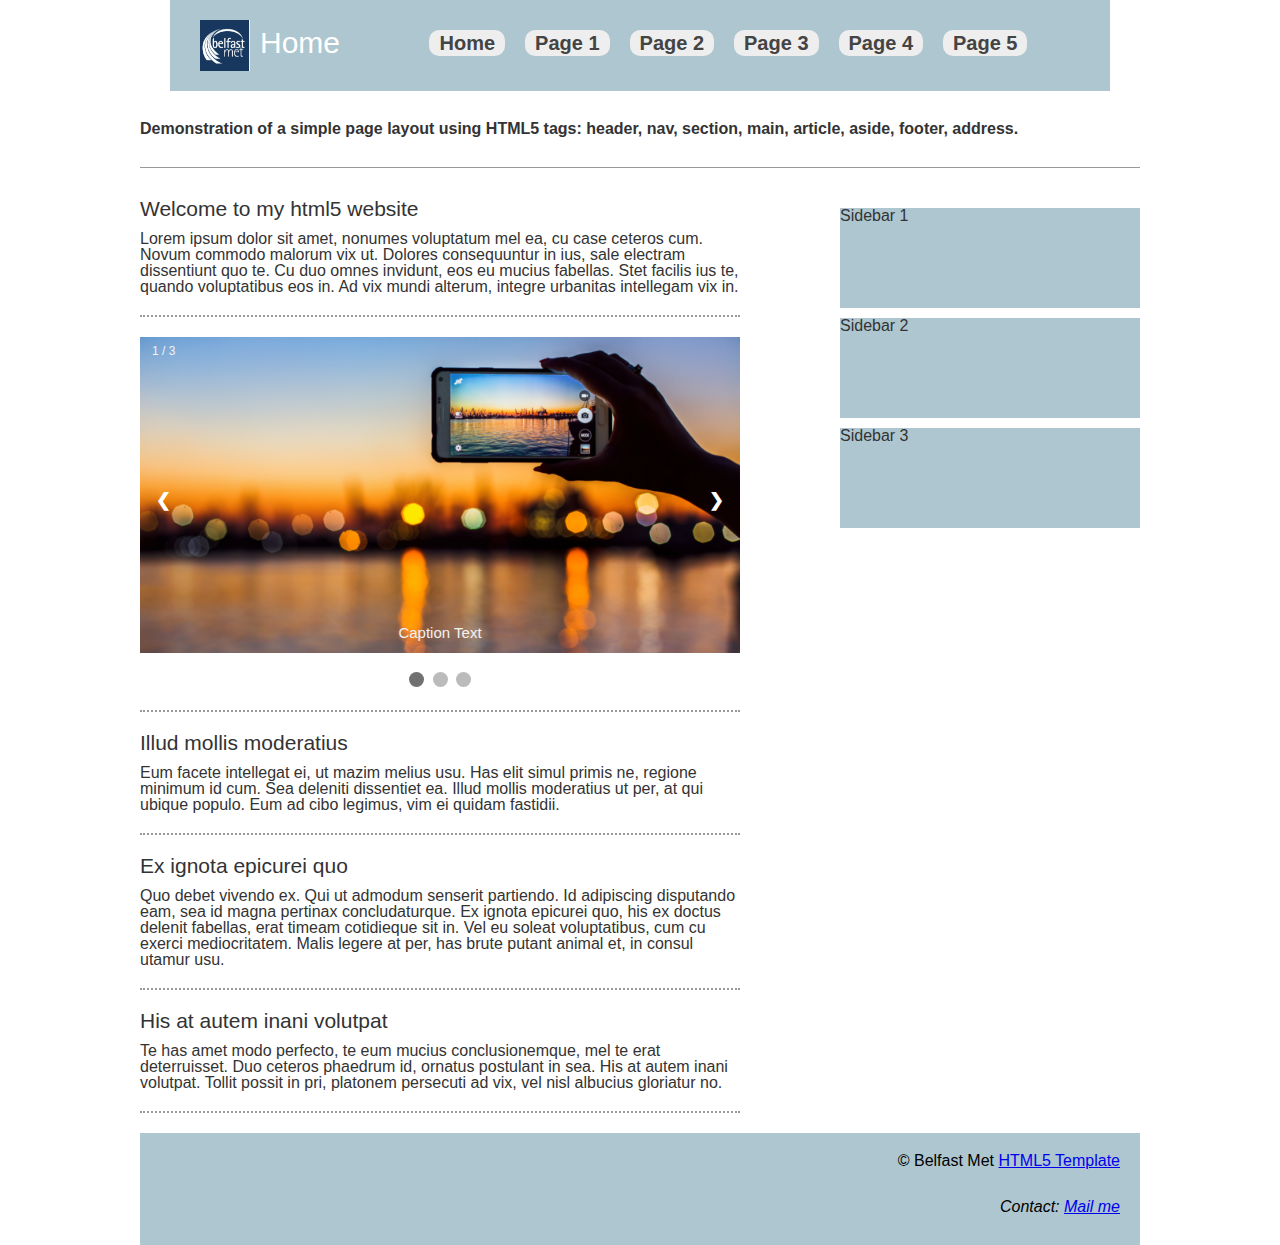
<file: index.html>
<!doctype html>
<html lang="en" class="no-js">
<head>
    <meta charset="utf-8">
    <meta http-equiv="x-ua-compatible" content="ie=edge">
    <meta name="viewport" content="width=device-width, initial-scale=1.0">
    <link rel="canonical" href="https://www.belfastmet.ac.uk/" />
    <title>Responsive HTML5 Page Layout Template</title>
    <meta name="description" content="Simple HTML5 Page layout template with header, footer, sidebar etc.">
    <link rel="stylesheet" href="css/style.css">
</head>

<body>
	<header>
		<div id="logo"><img src="images/logo.PNG" alt="Dark blue logo for Belfast Met">Home</div>
		<nav>  
			<ul>
				<li><a href="index.html">Home</a>
				<li><a href="page1.html">Page 1</a>
				<li><a href="page2.html">Page 2</a>
				<li><a href="page3.html">Page 3</a>
				<li><a href="page4.html">Page 4</a>
				<li><a href="page5.html">Page 5</a>
			</ul>
		</nav>
	</header>
	<section>
		<strong>Demonstration of a simple page layout using HTML5 tags: header, nav, section, main, article, aside, footer, address.</strong>
	</section>
	<section id="pageContent">
		<main role="main">
			<article>
				<h2>Welcome to my html5 website</h2>
				<p>Lorem ipsum dolor sit amet, nonumes voluptatum mel ea, cu case ceteros cum. Novum commodo malorum vix ut. Dolores consequuntur in ius, sale electram dissentiunt quo te. Cu duo omnes invidunt, eos eu mucius fabellas. Stet facilis ius te, quando voluptatibus eos in. Ad vix mundi alterum, integre urbanitas intellegam vix in.</p>
			</article>
			<article>
				<div class="slideshow-container">
					<div class="mySlides fade">
						<div class="numbertext">1 / 3</div>
						<img src="images/hanph.png" style="width:100%">
						<div class="text">Caption Text</div>
					</div>
					<div class="mySlides fade">
						<div class="numbertext">2 / 3</div>
						<img src="images/boat.jpg" style="width:100%">
						<div class="text">Caption Two</div>
					</div>	
					<div class="mySlides fade">
						<div class="numbertext">3 / 3</div>
						<img src="images/flow.jpg" style="width:100%">
						<div class="text">Caption Three</div>
					</div>
						<a class="prev" onclick="plusSlides(-1)">&#10094;</a>
						<a class="next" onclick="plusSlides(1)">&#10095;</a>
					</div>
					<br>
					<div style="text-align:center">
						<span class="dot" onclick="currentSlide(1)"></span>
						<span class="dot" onclick="currentSlide(2)"></span>
						<span class="dot" onclick="currentSlide(3)"></span>
					</div>
					<script>
						var slideIndex = 1;
						showSlides(slideIndex);

						// Next/previous controls
						function plusSlides(n) {
							showSlides(slideIndex += n);
						}

						// Thumbnail image controls
						function currentSlide(n) {
							showSlides(slideIndex = n);
						}

						function showSlides(n) {
							var i;
							var slides = document.getElementsByClassName("mySlides");
							var dots = document.getElementsByClassName("dot");
							if (n > slides.length) {slideIndex = 1}
							if (n < 1) {slideIndex = slides.length}
							for (i = 0; i < slides.length; i++) {
								slides[i].style.display = "none";
						}
						for (i = 0; i < dots.length; i++) {
							dots[i].className = dots[i].className.replace(" active", "");
						}
							slides[slideIndex-1].style.display = "block";
							dots[slideIndex-1].className += " active";
						}
					</script>
			</article>
			<article>
				<h2>Illud mollis moderatius</h2>
				<p>Eum facete intellegat ei, ut mazim melius usu. Has elit simul primis ne, regione minimum id cum. Sea deleniti dissentiet ea. Illud mollis moderatius ut per, at qui ubique populo. Eum ad cibo legimus, vim ei quidam fastidii.</p>
			</article>
			<article>
				<h2>Ex ignota epicurei quo</h2>
				<p>Quo debet vivendo ex. Qui ut admodum senserit partiendo. Id adipiscing disputando eam, sea id magna pertinax concludaturque. Ex ignota epicurei quo, his ex doctus delenit fabellas, erat timeam cotidieque sit in. Vel eu soleat voluptatibus, cum cu exerci mediocritatem. Malis legere at per, has brute putant animal et, in consul utamur usu.</p>
			</article>
			<article>
				<h2>His at autem inani volutpat</h2>
				<p>Te has amet modo perfecto, te eum mucius conclusionemque, mel te erat deterruisset. Duo ceteros phaedrum id, ornatus postulant in sea. His at autem inani volutpat. Tollit possit in pri, platonem persecuti ad vix, vel nisl albucius gloriatur no.</p>
			</article>
		</main>
		<aside>
			<div>Sidebar 1</div>
			<div>Sidebar 2</div>
			<div>Sidebar 3</div>
		</aside>
	</section>
	<footer>
		<p>&copy; Belfast Met <a href="https://www.belfastmet.ac.uk/" target="_blank" rel="nofollow">HTML5 Template</a></p>
		<address>
			Contact: <a href="mailto:me@example.com">Mail me</a>
		</address>
	</footer>


</body>

</html>
</file>
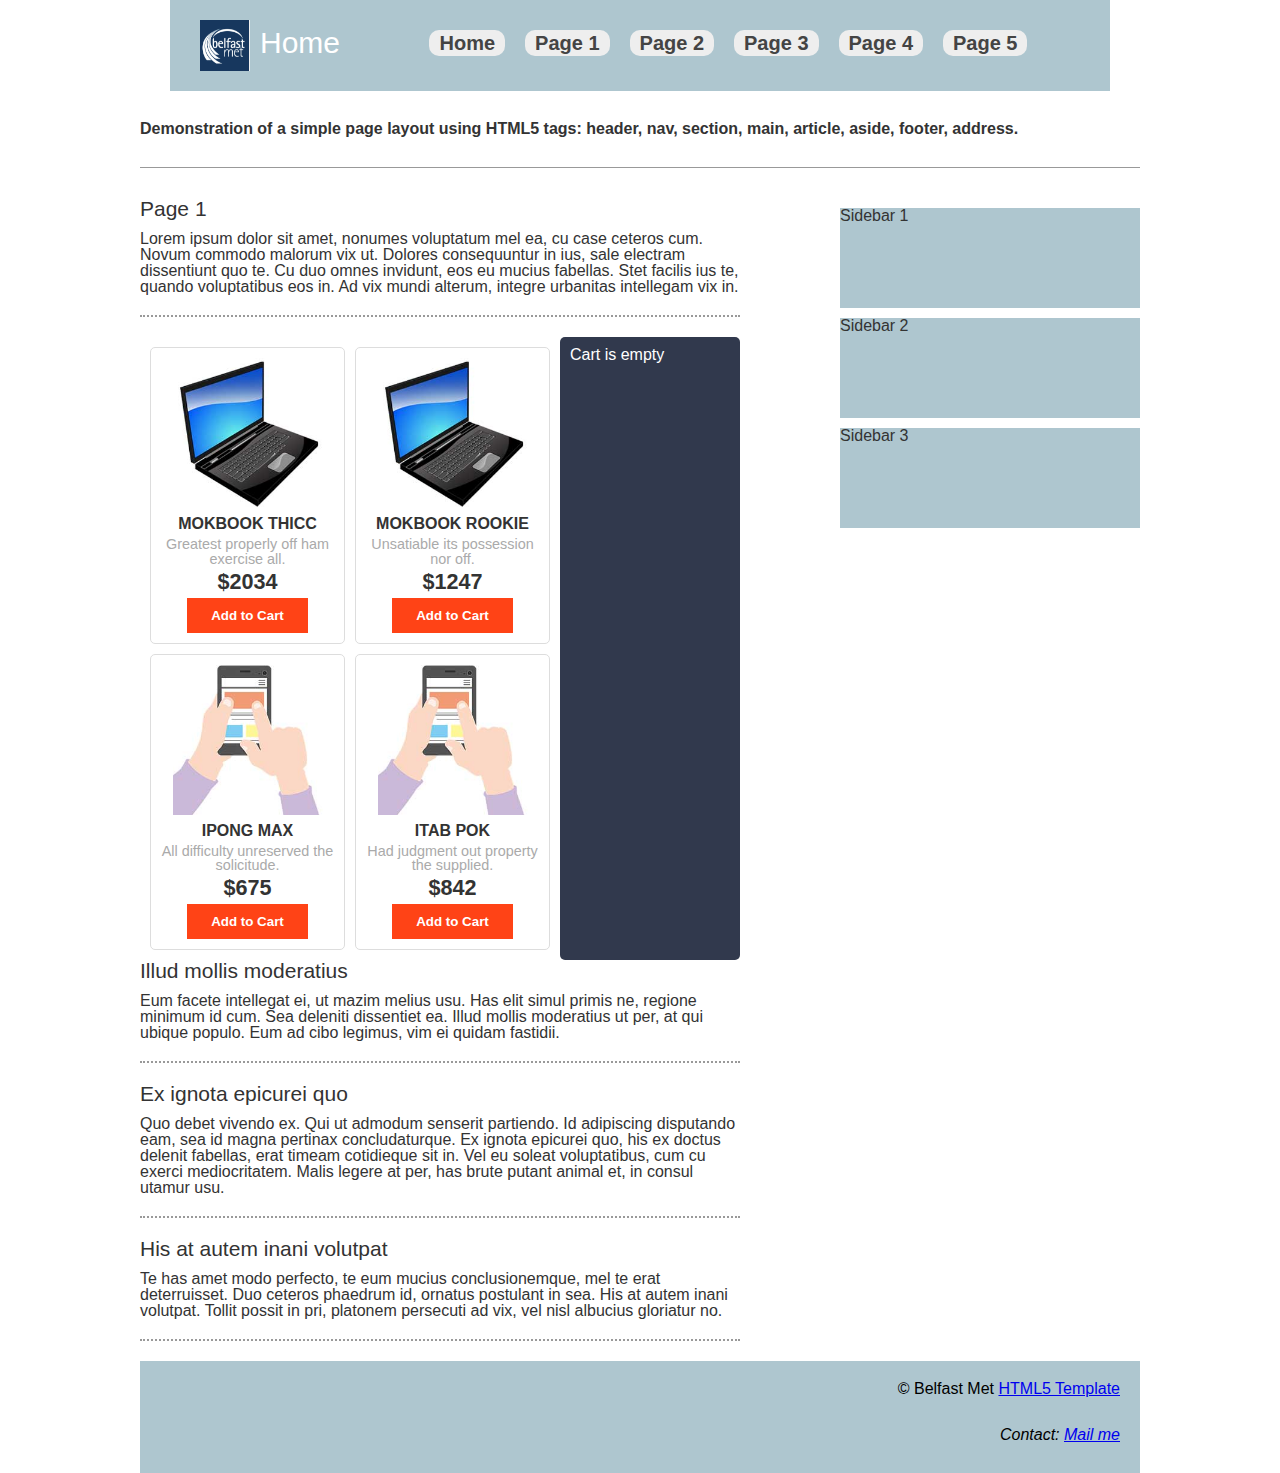
<file: page1.html>
<!doctype html>
<html lang="en" class="no-js">
<head>
	<meta charset="utf-8">
	<meta http-equiv="x-ua-compatible" content="ie=edge">
	<meta name="viewport" content="width=device-width, initial-scale=1.0">
	<link rel="canonical" href="https://www.belfastmet.ac.uk/" />
	<title>Responsive HTML5 Page Layout Template</title>
	<meta name="description" content="Simple HTML5 Page layout template with header, footer, sidebar etc.">
	<link rel="stylesheet" href="css/style.css">
	<script src="java/products.js"></script>
	<script src="java/cart.js"></script>
</head>

<body>
	<header>
		<div id="logo"><img src="images/logo.PNG" alt="Dark blue logo for Belfast Met">Home</div>
		<nav>  
			<ul>
				<li><a href="index.html">Home</a>
				<li><a href="page1.html">Page 1</a>
				<li><a href="page2.html">Page 2</a>
				<li><a href="page3.html">Page 3</a>
				<li><a href="page4.html">Page 4</a>
				<li><a href="page5.html">Page 5</a>
			</ul>
		</nav>
	</header>
	<section>
		<strong>Demonstration of a simple page layout using HTML5 tags: header, nav, section, main, article, aside, footer, address.</strong>
	</section>
	<section id="pageContent">
		<main role="main">
			<article>
				<h2>Page 1</h2>
				<p>Lorem ipsum dolor sit amet, nonumes voluptatum mel ea, cu case ceteros cum. Novum commodo malorum vix ut. Dolores consequuntur in ius, sale electram dissentiunt quo te. Cu duo omnes invidunt, eos eu mucius fabellas. Stet facilis ius te, quando voluptatibus eos in. Ad vix mundi alterum, integre urbanitas intellegam vix in.</p>
			</article>
			<div id="cart-wrap">
				<div id="cart-products">
					<div class="p-item">
						<img src="images/dummy-pdt-b.jpg" class="p-img">
						<div class="p-name">MokBook Thicc</div>
						<div class="p-desc">Greatest properly off ham exercise all.</div>
						<div class="p-price">$2034</div>
						<input type="button" value="Add to Cart" class="cart p-add" data-id="123">
					</div>
					<div class="p-item">
						<img src="images/dummy-pdt-b.jpg" class="p-img">
						<div class="p-name">MokBook Rookie</div>
						<div class="p-desc">Unsatiable its possession nor off.</div>
						<div class="p-price">$1247</div>
						<input type="button" value="Add to Cart" class="cart p-add" data-id="124">
					</div>
					<div class="p-item">
						<img src="images/dummy-pdt-a.jpg" class="p-img">
						<div class="p-name">iPong max</div>
						<div class="p-desc">All difficulty unreserved the solicitude.</div>
						<div class="p-price">$675</div>
						<input type="button" value="Add to Cart" class="cart p-add" data-id="125">
					</div>
					<div class="p-item">
						<img src="images/dummy-pdt-a.jpg" class="p-img">
						<div class="p-name">iTad Pok</div>
						<div class="p-desc">Had judgement out property the supplied.</div>
						<div class="p-price">$842</div>
						<input type="button" value="Add to Cart" class="cart p-add" data-id="126">
					</div>
				</div>
				<div id="cart-items">
					<div>Cart is empty</div>
				</div>
			</div>
			<article>
				<h2>Illud mollis moderatius</h2>
				<p>Eum facete intellegat ei, ut mazim melius usu. Has elit simul primis ne, regione minimum id cum. Sea deleniti dissentiet ea. Illud mollis moderatius ut per, at qui ubique populo. Eum ad cibo legimus, vim ei quidam fastidii.</p>
			</article>
			<article>
				<h2>Ex ignota epicurei quo</h2>
				<p>Quo debet vivendo ex. Qui ut admodum senserit partiendo. Id adipiscing disputando eam, sea id magna pertinax concludaturque. Ex ignota epicurei quo, his ex doctus delenit fabellas, erat timeam cotidieque sit in. Vel eu soleat voluptatibus, cum cu exerci mediocritatem. Malis legere at per, has brute putant animal et, in consul utamur usu.</p>
			</article>
			<article>
				<h2>His at autem inani volutpat</h2>
				<p>Te has amet modo perfecto, te eum mucius conclusionemque, mel te erat deterruisset. Duo ceteros phaedrum id, ornatus postulant in sea. His at autem inani volutpat. Tollit possit in pri, platonem persecuti ad vix, vel nisl albucius gloriatur no.</p>
			</article>
		</main>
		<aside>
			<div>Sidebar 1</div>
			<div>Sidebar 2</div>
			<div>Sidebar 3</div>
		</aside>
	</section>
	<footer>
		<p>&copy; Belfast Met <a href="https://www.belfastmet.ac.uk/" target="_blank" rel="nofollow">HTML5 Template</a></p>
		<address>
			Contact: <a href="mailto:me@example.com">Mail me</a>
		</address>
	</footer>


</body>

</html>
</file>
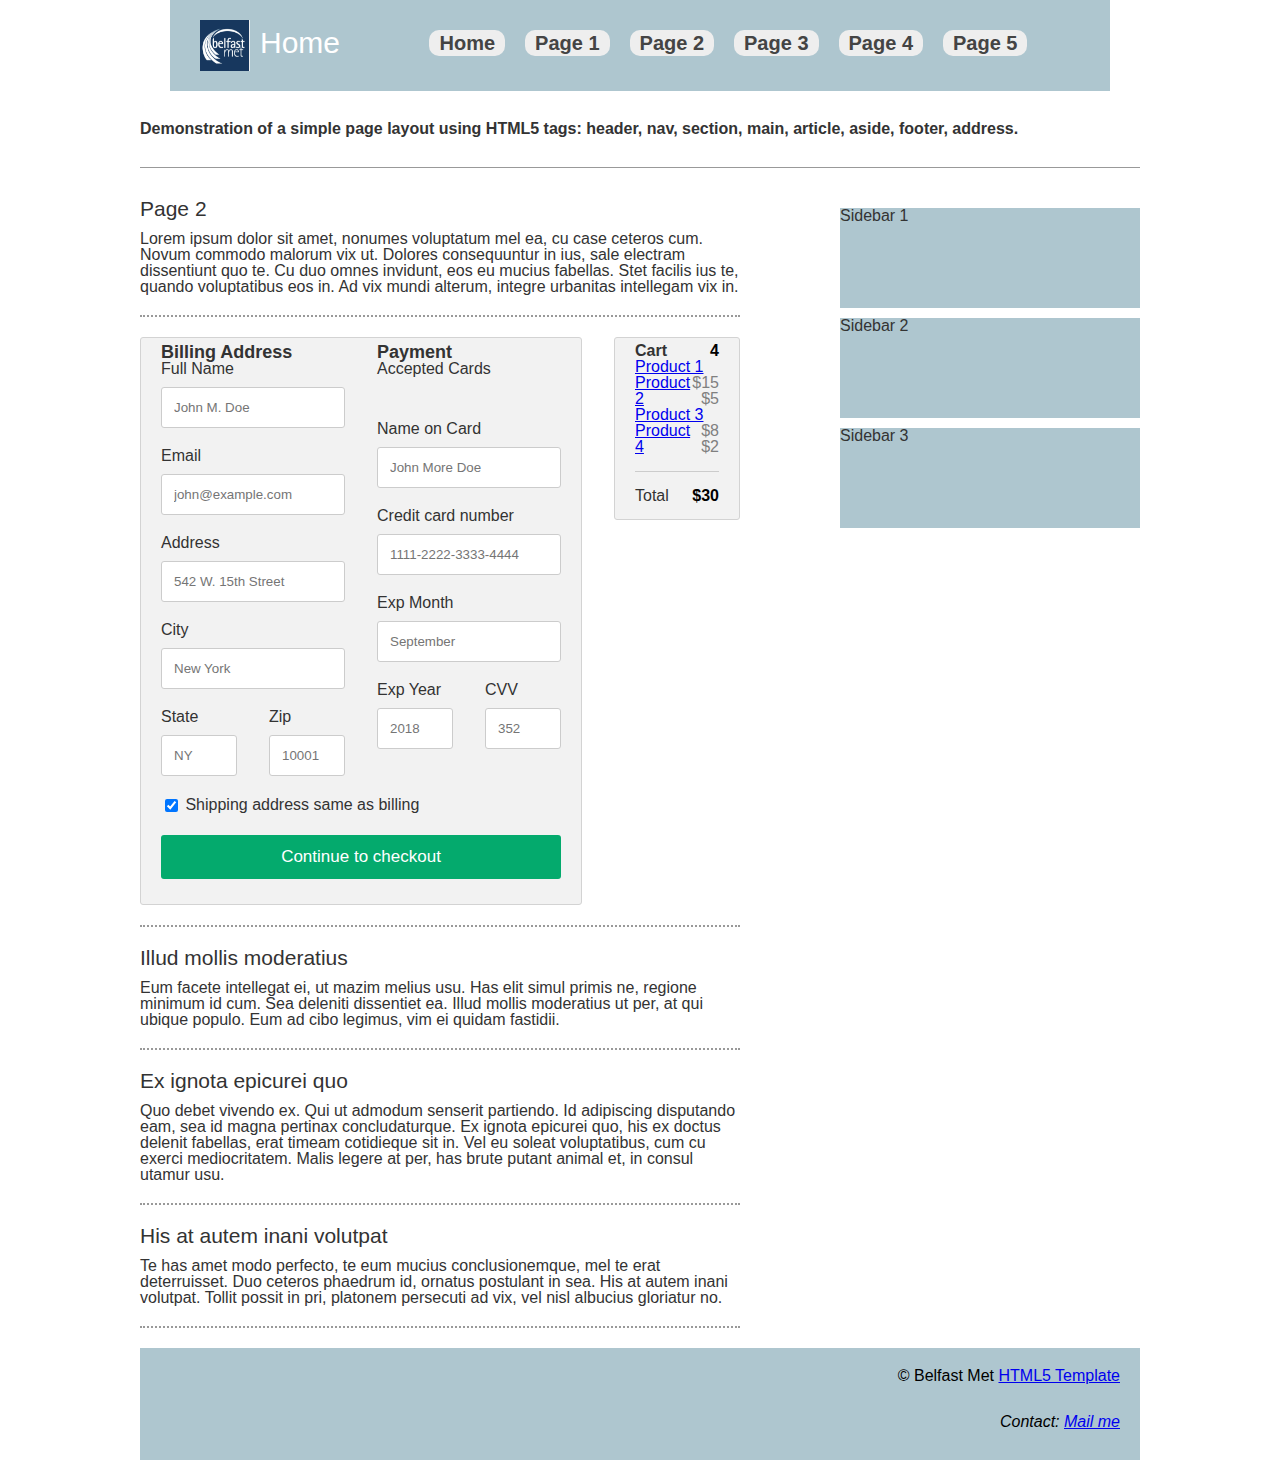
<file: page2.html>
<!doctype html>
<html lang="en" class="no-js">
<head>
    <meta charset="utf-8">
    <meta http-equiv="x-ua-compatible" content="ie=edge">
    <meta name="viewport" content="width=device-width, initial-scale=1.0">
    <link rel="canonical" href="https://www.belfastmet.ac.uk/" />
    <title>Responsive HTML5 Page Layout Template</title>
    <meta name="description" content="Simple HTML5 Page layout template with header, footer, sidebar etc.">
    <link rel="stylesheet" href="css/style.css">
</head>

<body>
	<header>
		<div id="logo"><img src="images/logo.PNG" alt="Dark blue logo for Belfast Met">Home</div>
		<nav>  
			<ul>
				<li><a href="index.html">Home</a>
				<li><a href="page1.html">Page 1</a>
				<li><a href="page2.html">Page 2</a>
				<li><a href="page3.html">Page 3</a>
				<li><a href="page4.html">Page 4</a>
				<li><a href="page5.html">Page 5</a>
			</ul>
		</nav>
	</header>
	<section>
		<strong>Demonstration of a simple page layout using HTML5 tags: header, nav, section, main, article, aside, footer, address.</strong>
	</section>
	<section id="pageContent">
		<main role="main">
			<article>
				<h2>Page 2</h2>
				<p>Lorem ipsum dolor sit amet, nonumes voluptatum mel ea, cu case ceteros cum. Novum commodo malorum vix ut. Dolores consequuntur in ius, sale electram dissentiunt quo te. Cu duo omnes invidunt, eos eu mucius fabellas. Stet facilis ius te, quando voluptatibus eos in. Ad vix mundi alterum, integre urbanitas intellegam vix in.</p>
			</article>
			<article>
				<div class="row">
  						<div class="col-75">
						<div class="container">
						<form action="/action_page.php">
					<div class="row">
					<div class="col-50">
						<h3>Billing Address</h3>
						<label for="fname"><i class="fa fa-user"></i> Full Name</label>
						<input type="text" id="fname" name="firstname" placeholder="John M. Doe">
						<label for="email"><i class="fa fa-envelope"></i> Email</label>
						<input type="text" id="email" name="email" placeholder="john@example.com">
						<label for="adr"><i class="fa fa-address-card-o"></i> Address</label>
						<input type="text" id="adr" name="address" placeholder="542 W. 15th Street">
						<label for="city"><i class="fa fa-institution"></i> City</label>
						<input type="text" id="city" name="city" placeholder="New York">
					<div class="row">
					<div class="col-50">
						<label for="state">State</label>
						<input type="text" id="state" name="state" placeholder="NY">
					</div>
					<div class="col-50">
						<label for="zip">Zip</label>
						<input type="text" id="zip" name="zip" placeholder="10001">
					</div>
					</div>
					</div>
					<div class="col-50">
						<h3>Payment</h3>
						<label for="fname">Accepted Cards</label>
					<div class="icon-container">
						<i class="fa fa-cc-visa" style="color:navy;"></i>
						<i class="fa fa-cc-amex" style="color:blue;"></i>
						<i class="fa fa-cc-mastercard" style="color:red;"></i>
						<i class="fa fa-cc-discover" style="color:orange;"></i>
					</div>
						<label for="cname">Name on Card</label>
						<input type="text" id="cname" name="cardname" placeholder="John More Doe">
						<label for="ccnum">Credit card number</label>
						<input type="text" id="ccnum" name="cardnumber" placeholder="1111-2222-3333-4444">
						<label for="expmonth">Exp Month</label>
						<input type="text" id="expmonth" name="expmonth" placeholder="September">
					<div class="row">
					<div class="col-50">
						<label for="expyear">Exp Year</label>
						<input type="text" id="expyear" name="expyear" placeholder="2018">
					</div>
					<div class="col-50">
						<label for="cvv">CVV</label>
						<input type="text" id="cvv" name="cvv" placeholder="352">
					</div>
					</div>
					</div>
					</div>
						<label>
							<input type="checkbox" checked="checked" name="sameadr"> Shipping address same as billing
						</label>
							<input type="submit" value="Continue to checkout" class="btn">
					</form>
					</div>
					</div>
					<div class="col-25">
					<div class="container">
						<h4>Cart
							<span class="price" style="color:black">
								<i class="fa fa-shopping-cart"></i>
								<b>4</b>
							</span>
						</h4>
						<p><a href="#">Product 1</a> <span class="price">$15</span></p>
						<p><a href="#">Product 2</a> <span class="price">$5</span></p>
						<p><a href="#">Product 3</a> <span class="price">$8</span></p>
						<p><a href="#">Product 4</a> <span class="price">$2</span></p>
						<hr>
						<p>Total <span class="price" style="color:black"><b>$30</b></span></p>
					</div>
					</div>
				</div>
			</article>
			<article>
				<h2>Illud mollis moderatius</h2>
				<p>Eum facete intellegat ei, ut mazim melius usu. Has elit simul primis ne, regione minimum id cum. Sea deleniti dissentiet ea. Illud mollis moderatius ut per, at qui ubique populo. Eum ad cibo legimus, vim ei quidam fastidii.</p>
			</article>
			<article>
				<h2>Ex ignota epicurei quo</h2>
				<p>Quo debet vivendo ex. Qui ut admodum senserit partiendo. Id adipiscing disputando eam, sea id magna pertinax concludaturque. Ex ignota epicurei quo, his ex doctus delenit fabellas, erat timeam cotidieque sit in. Vel eu soleat voluptatibus, cum cu exerci mediocritatem. Malis legere at per, has brute putant animal et, in consul utamur usu.</p>
			</article>
			<article>
				<h2>His at autem inani volutpat</h2>
				<p>Te has amet modo perfecto, te eum mucius conclusionemque, mel te erat deterruisset. Duo ceteros phaedrum id, ornatus postulant in sea. His at autem inani volutpat. Tollit possit in pri, platonem persecuti ad vix, vel nisl albucius gloriatur no.</p>
			</article>
		</main>
		<aside>
			<div>Sidebar 1</div>
			<div>Sidebar 2</div>
			<div>Sidebar 3</div>
		</aside>
	</section>
	<footer>
		<p>&copy; Belfast Met <a href="https://www.belfastmet.ac.uk/" target="_blank" rel="nofollow">HTML5 Template</a></p>
		<address>
			Contact: <a href="mailto:me@example.com">Mail me</a>
		</address>
	</footer>


</body>

</html>
</file>
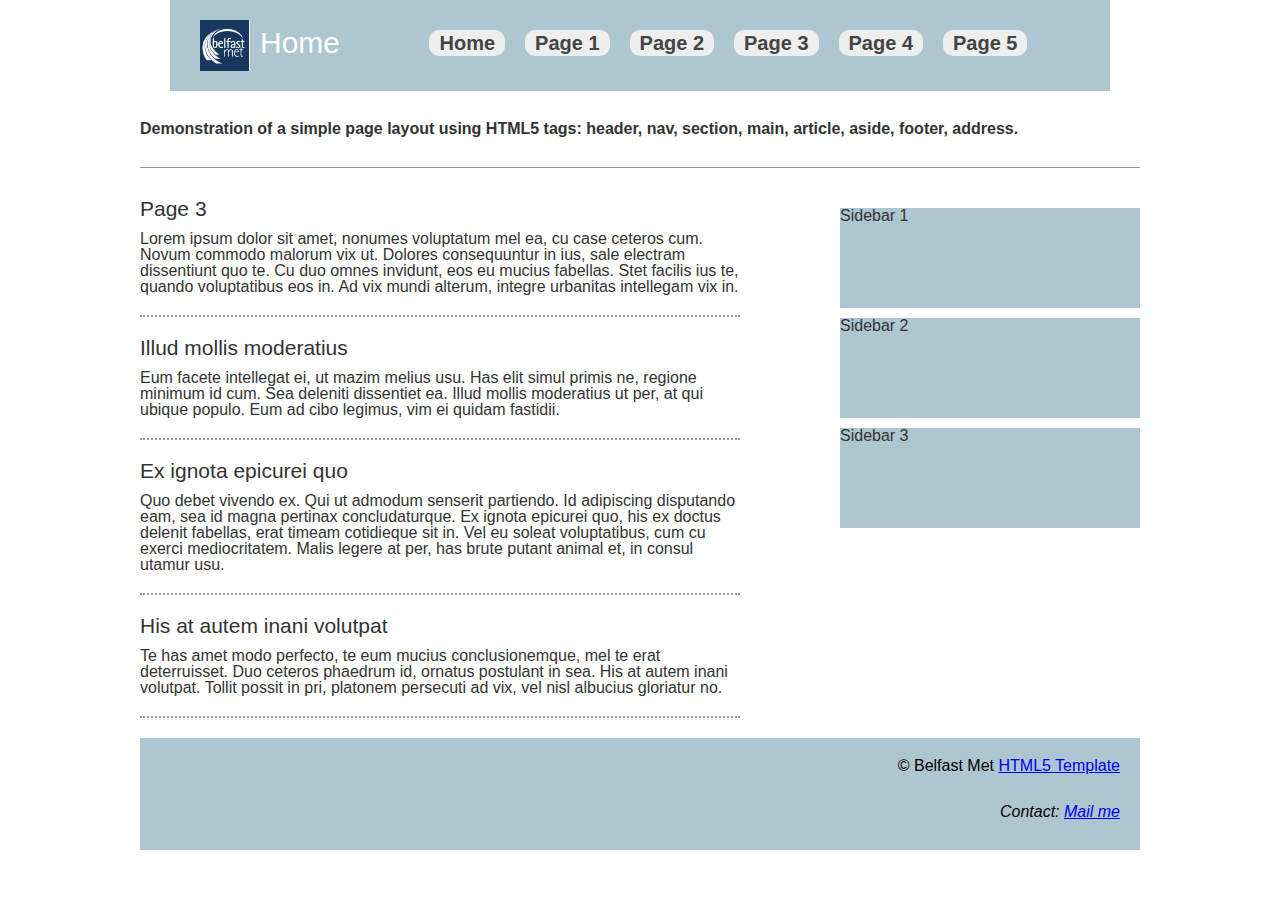
<file: page3.html>
<!doctype html>
<html lang="en" class="no-js">
<head>
    <meta charset="utf-8">
    <meta http-equiv="x-ua-compatible" content="ie=edge">
    <meta name="viewport" content="width=device-width, initial-scale=1.0">
    <link rel="canonical" href="https://www.belfastmet.ac.uk/" />
    <title>Responsive HTML5 Page Layout Template</title>
    <meta name="description" content="Simple HTML5 Page layout template with header, footer, sidebar etc.">
    <link rel="stylesheet" href="css/style.css">
</head>

<body>
	<header>
		<div id="logo"><img src="images/logo.PNG" alt="Dark blue logo for Belfast Met">Home</div>
		<nav>  
			<ul>
				<li><a href="index.html">Home</a>
				<li><a href="page1.html">Page 1</a>
				<li><a href="page2.html">Page 2</a>
				<li><a href="page3.html">Page 3</a>
				<li><a href="page4.html">Page 4</a>
				<li><a href="page5.html">Page 5</a>
			</ul>
		</nav>
	</header>
	<section>
		<strong>Demonstration of a simple page layout using HTML5 tags: header, nav, section, main, article, aside, footer, address.</strong>
	</section>
	<section id="pageContent">
		<main role="main">
			<article>
				<h2>Page 3</h2>
				<p>Lorem ipsum dolor sit amet, nonumes voluptatum mel ea, cu case ceteros cum. Novum commodo malorum vix ut. Dolores consequuntur in ius, sale electram dissentiunt quo te. Cu duo omnes invidunt, eos eu mucius fabellas. Stet facilis ius te, quando voluptatibus eos in. Ad vix mundi alterum, integre urbanitas intellegam vix in.</p>
			</article>
			<article>
				<h2>Illud mollis moderatius</h2>
				<p>Eum facete intellegat ei, ut mazim melius usu. Has elit simul primis ne, regione minimum id cum. Sea deleniti dissentiet ea. Illud mollis moderatius ut per, at qui ubique populo. Eum ad cibo legimus, vim ei quidam fastidii.</p>
			</article>
			<article>
				<h2>Ex ignota epicurei quo</h2>
				<p>Quo debet vivendo ex. Qui ut admodum senserit partiendo. Id adipiscing disputando eam, sea id magna pertinax concludaturque. Ex ignota epicurei quo, his ex doctus delenit fabellas, erat timeam cotidieque sit in. Vel eu soleat voluptatibus, cum cu exerci mediocritatem. Malis legere at per, has brute putant animal et, in consul utamur usu.</p>
			</article>
			<article>
				<h2>His at autem inani volutpat</h2>
				<p>Te has amet modo perfecto, te eum mucius conclusionemque, mel te erat deterruisset. Duo ceteros phaedrum id, ornatus postulant in sea. His at autem inani volutpat. Tollit possit in pri, platonem persecuti ad vix, vel nisl albucius gloriatur no.</p>
			</article>
		</main>
		<aside>
			<div>Sidebar 1</div>
			<div>Sidebar 2</div>
			<div>Sidebar 3</div>
		</aside>
	</section>
	<footer>
		<p>&copy; Belfast Met <a href="https://www.belfastmet.ac.uk/" target="_blank" rel="nofollow">HTML5 Template</a></p>
		<address>
			Contact: <a href="mailto:me@example.com">Mail me</a>
		</address>
	</footer>


</body>

</html>
</file>
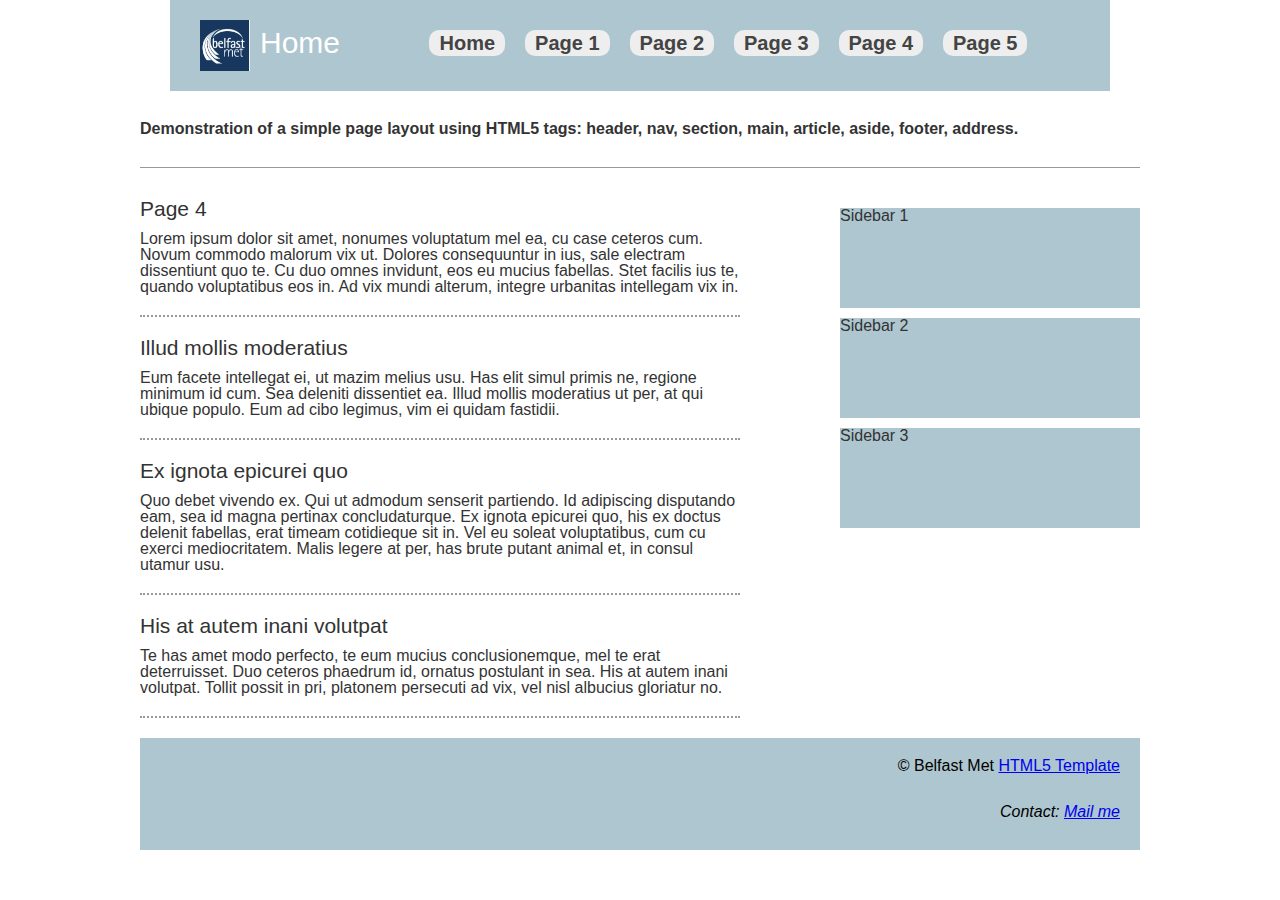
<file: page4.html>
<!doctype html>
<html lang="en" class="no-js">
<head>
    <meta charset="utf-8">
    <meta http-equiv="x-ua-compatible" content="ie=edge">
    <meta name="viewport" content="width=device-width, initial-scale=1.0">
    <link rel="canonical" href="https://www.belfastmet.ac.uk/" />
    <title>Responsive HTML5 Page Layout Template</title>
    <meta name="description" content="Simple HTML5 Page layout template with header, footer, sidebar etc.">
    <link rel="stylesheet" href="css/style.css">
</head>

<body>
	<header>
		<div id="logo"><img src="images/logo.PNG">Home</div>
		<nav>  
			<ul>
				<li><a href="index.html">Home</a>
				<li><a href="page1.html">Page 1</a>
				<li><a href="page2.html">Page 2</a>
				<li><a href="page3.html">Page 3</a>
				<li><a href="page4.html">Page 4</a>
				<li><a href="page5.html">Page 5</a>
			</ul>
		</nav>
	</header>
	<section>
		<strong>Demonstration of a simple page layout using HTML5 tags: header, nav, section, main, article, aside, footer, address.</strong>
	</section>
	<section id="pageContent">
		<main role="main">
			<article>
				<h2>Page 4</h2>
				<p>Lorem ipsum dolor sit amet, nonumes voluptatum mel ea, cu case ceteros cum. Novum commodo malorum vix ut. Dolores consequuntur in ius, sale electram dissentiunt quo te. Cu duo omnes invidunt, eos eu mucius fabellas. Stet facilis ius te, quando voluptatibus eos in. Ad vix mundi alterum, integre urbanitas intellegam vix in.</p>
			</article>
			<article>
				<h2>Illud mollis moderatius</h2>
				<p>Eum facete intellegat ei, ut mazim melius usu. Has elit simul primis ne, regione minimum id cum. Sea deleniti dissentiet ea. Illud mollis moderatius ut per, at qui ubique populo. Eum ad cibo legimus, vim ei quidam fastidii.</p>
			</article>
			<article>
				<h2>Ex ignota epicurei quo</h2>
				<p>Quo debet vivendo ex. Qui ut admodum senserit partiendo. Id adipiscing disputando eam, sea id magna pertinax concludaturque. Ex ignota epicurei quo, his ex doctus delenit fabellas, erat timeam cotidieque sit in. Vel eu soleat voluptatibus, cum cu exerci mediocritatem. Malis legere at per, has brute putant animal et, in consul utamur usu.</p>
			</article>
			<article>
				<h2>His at autem inani volutpat</h2>
				<p>Te has amet modo perfecto, te eum mucius conclusionemque, mel te erat deterruisset. Duo ceteros phaedrum id, ornatus postulant in sea. His at autem inani volutpat. Tollit possit in pri, platonem persecuti ad vix, vel nisl albucius gloriatur no.</p>
			</article>
		</main>
		<aside>
			<div>Sidebar 1</div>
			<div>Sidebar 2</div>
			<div>Sidebar 3</div>
		</aside>
	</section>
	<footer>
		<p>&copy; Belfast Met <a href="https://www.belfastmet.ac.uk/" target="_blank" rel="nofollow">HTML5 Template</a></p>
		<address>
			Contact: <a href="mailto:me@example.com">Mail me</a>
		</address>
	</footer>


</body>

</html>
</file>
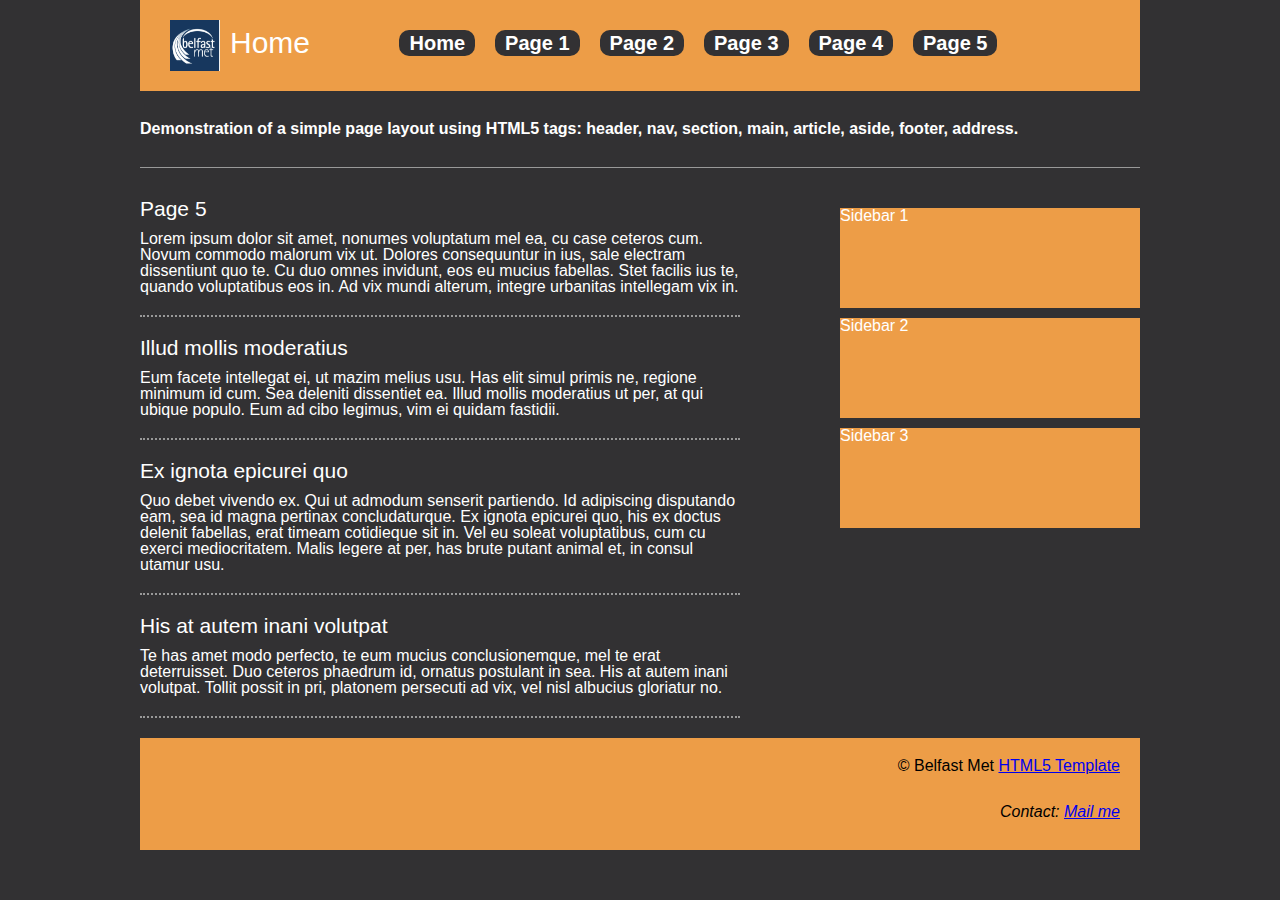
<file: page5.html>
<!doctype html>
<html lang="en" class="no-js">
<head>
    <meta charset="utf-8">
    <meta http-equiv="x-ua-compatible" content="ie=edge">
    <meta name="viewport" content="width=device-width, initial-scale=1.0">
    <link rel="canonical" href="https://www.belfastmet.ac.uk/" />
    <title>Responsive HTML5 Page Layout Template</title>
    <meta name="description" content="Simple HTML5 Page layout template with header, footer, sidebar etc.">
    <link rel="stylesheet" href="css/hal.css">
</head>

<body>
	<header>
		<div id="logo"><img src="images/logo.PNG" alt="Dark blue logo for Belfast Met">Home</div>
		<nav>  
			<ul>
				<li><a href="index.html">Home</a>
				<li><a href="page1.html">Page 1</a>
				<li><a href="page2.html">Page 2</a>
				<li><a href="page3.html">Page 3</a>
				<li><a href="page4.html">Page 4</a>
				<li><a href="page5.html">Page 5</a>
			</ul>
		</nav>
	</header>
	<section>
		<strong>Demonstration of a simple page layout using HTML5 tags: header, nav, section, main, article, aside, footer, address.</strong>
	</section>
	<section id="pageContent">
		<main role="main">
			<article>
				<h2>Page 5</h2>
				<p>Lorem ipsum dolor sit amet, nonumes voluptatum mel ea, cu case ceteros cum. Novum commodo malorum vix ut. Dolores consequuntur in ius, sale electram dissentiunt quo te. Cu duo omnes invidunt, eos eu mucius fabellas. Stet facilis ius te, quando voluptatibus eos in. Ad vix mundi alterum, integre urbanitas intellegam vix in.</p>
			</article>
			<article>
				<h2>Illud mollis moderatius</h2>
				<p>Eum facete intellegat ei, ut mazim melius usu. Has elit simul primis ne, regione minimum id cum. Sea deleniti dissentiet ea. Illud mollis moderatius ut per, at qui ubique populo. Eum ad cibo legimus, vim ei quidam fastidii.</p>
			</article>
			<article>
				<h2>Ex ignota epicurei quo</h2>
				<p>Quo debet vivendo ex. Qui ut admodum senserit partiendo. Id adipiscing disputando eam, sea id magna pertinax concludaturque. Ex ignota epicurei quo, his ex doctus delenit fabellas, erat timeam cotidieque sit in. Vel eu soleat voluptatibus, cum cu exerci mediocritatem. Malis legere at per, has brute putant animal et, in consul utamur usu.</p>
			</article>
			<article>
				<h2>His at autem inani volutpat</h2>
				<p>Te has amet modo perfecto, te eum mucius conclusionemque, mel te erat deterruisset. Duo ceteros phaedrum id, ornatus postulant in sea. His at autem inani volutpat. Tollit possit in pri, platonem persecuti ad vix, vel nisl albucius gloriatur no.</p>
			</article>
		</main>
		<aside>
			<div>Sidebar 1</div>
			<div>Sidebar 2</div>
			<div>Sidebar 3</div>
		</aside>
	</section>
	<footer>
		<p>&copy; Belfast Met <a href="https://www.belfastmet.ac.uk/" target="_blank" rel="nofollow">HTML5 Template</a></p>
		<address>
			Contact: <a href="mailto:me@example.com">Mail me</a>
		</address>
	</footer>


</body>

</html>
</file>
<file: css/style.css>
html,body,div,span,object,iframe,h1,h2,h3,h4,h5,h6,p,blockquote,pre,abbr,address,cite,code,del,dfn,em,img,ins,kbd,q,samp,small,strong,sub,sup,var,b,i,dl,dt,dd,ol,ul,li,fieldset,form,label,legend,table,caption,tbody,tfoot,thead,tr,th,td,article,aside,canvas,details,figcaption,figure,footer,header,hgroup,menu,nav,section,summary,time,mark,audio,video{margin:0;padding:0;border:0;outline:0;font-size:100%;vertical-align:baseline;background:transparent}
body{line-height:1; font-family: arial;}
h1{font-size: 25px;}h2{font-size: 21px;}h3{font-size: 18px;}h4{font-size: 16px;}
article,aside,details,figcaption,figure,footer,header,hgroup,menu,nav,section{display:block}
nav ul{list-style:none}
blockquote,q{quotes:none}
blockquote:before,blockquote:after,q:before,q:after{content:none}
a{margin:0;padding:0;font-size:100%;vertical-align:baseline;background:transparent}
ins{background-color:#ff9;color:#000;text-decoration:none}
mark{background-color:#ff9;color:#000;font-style:italic;font-weight:bold}
del{text-decoration:line-through}
abbr[title],dfn[title]{border-bottom:1px dotted;cursor:help}
table{border-collapse:collapse;border-spacing:0}
hr{display:block;height:1px;border:0;border-top:1px solid #ccc;margin:1em 0;padding:0}
input,select{vertical-align:middle}

body,html {
	background-color: #FFF;
}
header {
    background: #AEC6CF;
    padding: 20px 30px;
    max-width: 940px;
    margin: auto;
}
nav {
    display: inline-block;
}
nav ul li a {
    background: #EEE;
    padding: 2px 10px;
    font-size: 20px;
    text-decoration: none;
    font-weight: bold;
    color: #444;
    border-radius: 10px;
}
nav ul li a:hover {
	background: #FFF;
}
nav ul li {
    display: inline-block;
    margin: 10px;
}
nav ul {
    list-style: none;
}
#pageContent {
    max-width: 1000px;
    margin: auto;
    border: none;
}
main {
	float: left;
	width: 60%;
}
aside {
	float: right;
	width: 30%;
}
article {
    border-bottom: 2px dotted #999;
    padding-bottom: 20px;
    margin-bottom: 20px;
}
article h2 {
    font-weight: normal;
    margin-bottom: 12px;
}
article p {
	
}
main section {
	
}
footer {
	background: #AEC6CF;
	max-width: 1000px;
	margin: auto;
	clear: both;
	text-align: right;
}
footer p {
	padding: 20px;
}
address {
    padding: 10px 20px 30px 10px;
}
aside > div {
	margin: 10px auto;
	background: #AEC6CF;
	min-height: 100px;
}
#logo {
    display: inline-block;
    vertical-align: middle;
    font-size: 30px;
    margin-right: 75px;
    color: #FFF;
}
#logo img {
    width: 50px;
    vertical-align: middle;
    margin-right: 10px;
}
body > section {
    max-width: 1000px;
    margin: auto;
    padding: 30px 0px;
    border-bottom: 1px solid #999;
    color: #333;
}

@media screen and (max-width: 1000px) {
	body > section {
		padding: 30px 20px;
	}
}
@media screen and (max-width: 600px) {
	main {
		float: none;
		width: 100%;
	}
	aside {
		float: none;
		width: 100%;
	}

}
* {box-sizing:border-box}

/* Slideshow container */
.slideshow-container {
  max-width: 1000px;
  position: relative;
  margin: auto;
}

/* Hide the images by default */
.mySlides {
  display: none;
}

/* Next & previous buttons */
.prev, .next {
  cursor: pointer;
  position: absolute;
  top: 50%;
  width: auto;
  margin-top: -22px;
  padding: 16px;
  color: white;
  font-weight: bold;
  font-size: 18px;
  transition: 0.6s ease;
  border-radius: 0 3px 3px 0;
  user-select: none;
}

/* Position the "next button" to the right */
.next {
  right: 0;
  border-radius: 3px 0 0 3px;
}

/* On hover, add a black background color with a little bit see-through */
.prev:hover, .next:hover {
  background-color: rgba(0,0,0,0.8);
}

/* Caption text */
.text {
  color: #f2f2f2;
  font-size: 15px;
  padding: 8px 12px;
  position: absolute;
  bottom: 8px;
  width: 100%;
  text-align: center;
}

/* Number text (1/3 etc) */
.numbertext {
  color: #f2f2f2;
  font-size: 12px;
  padding: 8px 12px;
  position: absolute;
  top: 0;
}

/* The dots/bullets/indicators */
.dot {
  cursor: pointer;
  height: 15px;
  width: 15px;
  margin: 0 2px;
  background-color: #bbb;
  border-radius: 50%;
  display: inline-block;
  transition: background-color 0.6s ease;
}

.active, .dot:hover {
  background-color: #717171;
}

/* Fading animation */
.fade {
  -webkit-animation-name: fade;
  -webkit-animation-duration: 1.5s;
  animation-name: fade;
  animation-duration: 1.5s;
}

@-webkit-keyframes fade {
  from {opacity: .4}
  to {opacity: 1}
}

@keyframes fade {
  from {opacity: .4}
  to {opacity: 1}
}
/* (A) ENTIRE PAGE */
#cart-wrap {
  font-family: arial, sans-serif;
  display: flex;
  margin: 0 auto;
  max-width: 1000px;
}
#cart-products, #cart-items {
  box-sizing: border-box;
  padding: 10px;
}
#cart-products { width: 70%; }
#cart-items { width: 30%; }
input.cart, button.cart {
  padding: 10px;
  border: 0;
  background: #ff4316;
  color: #fff;
  font-weight: 700;
  cursor: pointer;
}

/* (B) PRODUCTS LIST */
#cart-products {
  display: grid;
  grid-template-columns: auto auto;
  grid-gap: 10px;
}
.p-item {
  padding: 10px;
  border: 1px solid #ddd;
  border-radius: 5px;
  text-align: center;
}
.p-img { max-width: 150px; }
.p-name, .p-price { font-weight: 700; }
.p-name, .p-desc, .p-price { margin: 5px 0; }
.p-name { text-transform: uppercase; }
.p-desc {
  color: #aaa;
  font-size: 0.9em;
}
.p-price { font-size: 1.35em; }
input.p-add { width: 70%; }

/* (C) CURRENT SHOPPING CART */
#cart-items {
  background: #31394d;
  color: #fff;
  border-radius: 5px;
}
.c-item {
  padding: 10px 0;
  display: flex;
  flex-wrap: wrap;
}
.c-item > * { box-sizing: border-box; }
.c-name, .c-total, input.c-empty, input.c-checkout { width: 100%; }
.c-total, input.c-empty, input.c-checkout { margin-top: 10px; }
.c-del { width: 25%; }
.c-qty { width: 75%; }
.c-total {
  font-weight: 700;
  font-size: 1.2em;
}

/* (D) RESPONSIVE */
@media screen AND (max-width: 768px) {
  #cart-wrap { grid-template-columns: 60% 40%; }
  #cart-products { grid-template-columns: auto; }
}
.row {
  display: -ms-flexbox; /* IE10 */
  display: flex;
  -ms-flex-wrap: wrap; /* IE10 */
  flex-wrap: wrap;
  margin: 0 -16px;
}

.col-25 {
  -ms-flex: 25%; /* IE10 */
  flex: 25%;
}

.col-50 {
  -ms-flex: 50%; /* IE10 */
  flex: 50%;
}

.col-75 {
  -ms-flex: 75%; /* IE10 */
  flex: 75%;
}

.col-25,
.col-50,
.col-75 {
  padding: 0 16px;
}

.container {
  background-color: #f2f2f2;
  padding: 5px 20px 15px 20px;
  border: 1px solid lightgrey;
  border-radius: 3px;
}

input[type=text] {
  width: 100%;
  margin-bottom: 20px;
  padding: 12px;
  border: 1px solid #ccc;
  border-radius: 3px;
}

label {
  margin-bottom: 10px;
  display: block;
}

.icon-container {
  margin-bottom: 20px;
  padding: 7px 0;
  font-size: 24px;
}

.btn {
  background-color: #04AA6D;
  color: white;
  padding: 12px;
  margin: 10px 0;
  border: none;
  width: 100%;
  border-radius: 3px;
  cursor: pointer;
  font-size: 17px;
}

.btn:hover {
  background-color: #45a049;
}

span.price {
  float: right;
  color: grey;
}

/* Responsive layout - when the screen is less than 800px wide, make the two columns stack on top of each other instead of next to each other (and change the direction - make the "cart" column go on top) */
@media (max-width: 800px) {
  .row {
    flex-direction: column-reverse;
  }
  .col-25 {
    margin-bottom: 20px;
  }
}
</file>
<file: css/hal.css>
html,body,div,span,object,iframe,h1,h2,h3,h4,h5,h6,p,blockquote,pre,abbr,address,cite,code,del,dfn,em,img,ins,kbd,q,samp,small,strong,sub,sup,var,b,i,dl,dt,dd,ol,ul,li,fieldset,form,label,legend,table,caption,tbody,tfoot,thead,tr,th,td,article,aside,canvas,details,figcaption,figure,footer,header,hgroup,menu,nav,section,summary,time,mark,audio,video{margin:0;padding:0;border:0;outline:0;font-size:100%;vertical-align:baseline;background:transparent}
body{line-height:1; font-family: arial; font-color: #FFF}
h1{font-size: 25px;}h2{font-size: 21px;}h3{font-size: 18px;}h4{font-size: 16px;}
article,aside,details,figcaption,figure,footer,header,hgroup,menu,nav,section{display:block}
nav ul{list-style:none}
blockquote,q{quotes:none}
blockquote:before,blockquote:after,q:before,q:after{content:none}
a{margin:0;padding:0;font-size:100%;vertical-align:baseline;background:transparent}
ins{background-color:#ff9;color:#FFF;text-decoration:none}
mark{background-color:#ff9;color:#FFF;font-style:italic;font-weight:bold}
del{text-decoration:line-through}
abbr[title],dfn[title]{border-bottom:1px dotted;cursor:help}
table{border-collapse:collapse;border-spacing:0}
hr{display:block;height:1px;border:0;border-top:1px solid #ccc;margin:1em 0;padding:0}
input,select{vertical-align:middle}

body,html {
	background-color: #323133;
	font-color: #FFF
}
header {
    background: #ED9D47;
    padding: 20px 30px;
    max-width: 940px;
    margin: auto;
}
nav {
    display: inline-block;
}
nav ul li a {
    background: #323133;
    padding: 2px 10px;
    font-size: 20px;
    text-decoration: none;
    font-weight: bold;
    color: #FFF;
    border-radius: 10px;
}
nav ul li a:hover {
	background: #804D8A;
}
nav ul li {
    display: inline-block;
    margin: 10px;
}
nav ul {
    list-style: none;
}
#pageContent {
    max-width: 1000px;
    margin: auto;
    border: none;
}
main {
	float: left;
	width: 60%;
}
aside {
	float: right;
	width: 30%;
}
article {
    border-bottom: 2px dotted #999;
    padding-bottom: 20px;
    margin-bottom: 20px;
}
article h2 {
    font-weight: normal;
    margin-bottom: 12px;
}
article p {
	
}
main section {
	
}
footer {
	background: #ED9D47;
	max-width: 1000px;
	margin: auto;
	clear: both;
	text-align: right;
}
footer p {
	padding: 20px;
}
address {
    padding: 10px 20px 30px 10px;
}
aside > div {
	margin: 10px auto;
	background: #ED9D47;
	min-height: 100px;
}
#logo {
    display: inline-block;
    vertical-align: middle;
    font-size: 30px;
    margin-right: 75px;
    color: #FFF;
}
#logo img {
    width: 50px;
    vertical-align: middle;
    margin-right: 10px;
}
body > section {
    max-width: 1000px;
    margin: auto;
    padding: 30px 0px;
    border-bottom: 1px solid #999;
    color: #FFF;
}

@media screen and (max-width: 1000px) {
	body > section {
		padding: 30px 20px;
	}
}
@media screen and (max-width: 600px) {
	main {
		float: none;
		width: 100%;
	}
	aside {
		float: none;
		width: 100%;
	}

}
</file>
